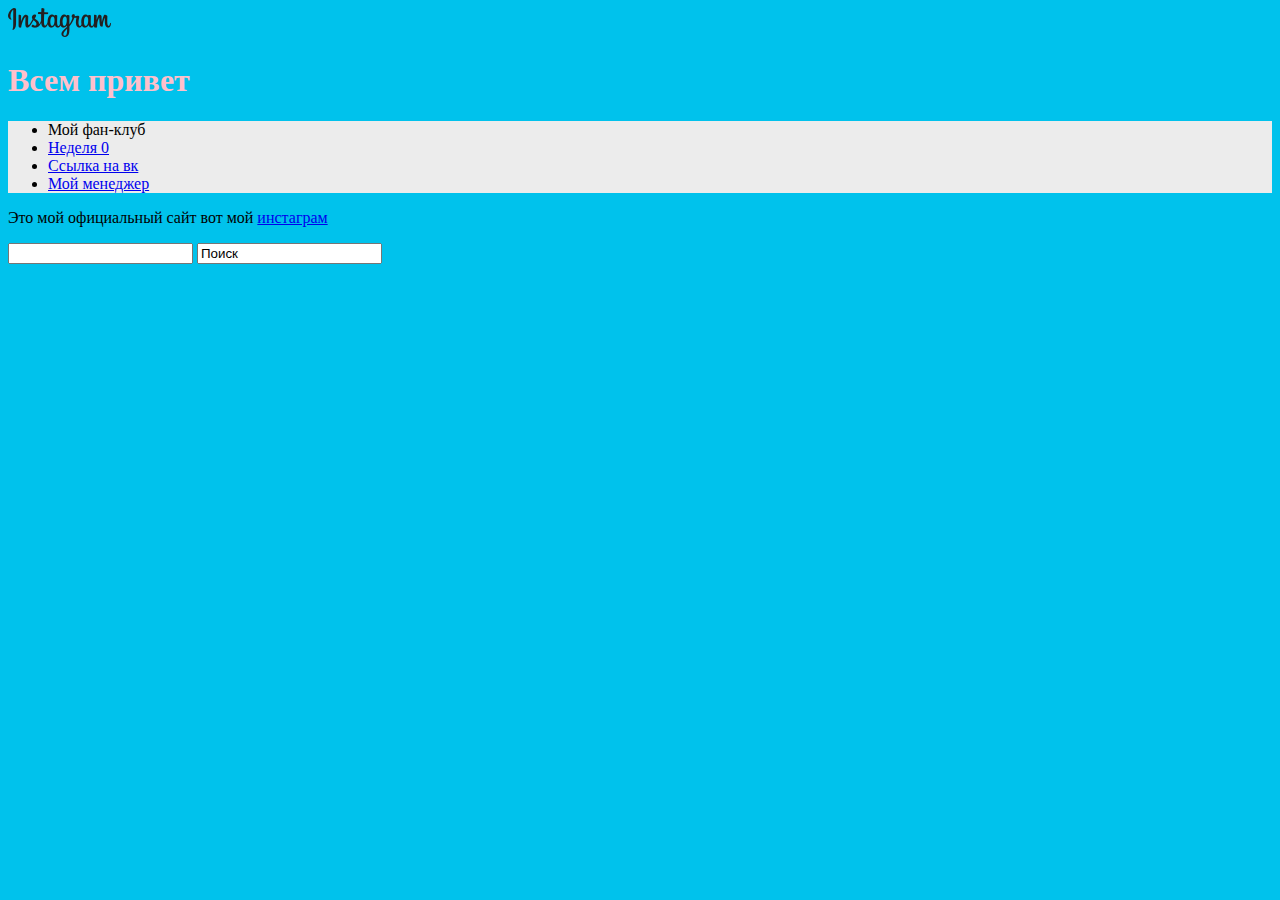
<file: index.html>
<!doctype html>
<html>
    <head>
        <meta charset="utf-8">
        <title>Фан-клуб Ошлыковой Кристины</title>
        <link href="style.css" rel="stylesheet">
    </head>
    <body>
        <header>
        <img src="735145cfe0a4.png">
        <h1>Всем привет</h1>
        <header>
            <div>
                <nav>
                      <ul>
                <li>Мой фан-клуб</li>
                <li><a href="index.html">Неделя 0</a></li>
                <li><a href="https://vk.com/kkkkkkkkkkkkkkkris">Ссылка на вк</a></li>
                <li><a href="https://vk.com/nikitabacherikov">Мой менеджер</a></li>
                </nav>
                <main>
                     <p>Это мой официальный сайт вот мой <a href="https://vk.com/away.php?utf=1&to=https%3A%2F%2Finstagram.com%2Foshlykova.k%3Figshid%3D1qovnxpgsciyj">инстаграм</a></p>
                     <form action="https://www.google.com/search" method="get">
                         <input type="text" name="q">
                         <input type="subnit" value="Поиск">
                         </form>
        <main>
            <div>
    </body>
</html>
</file>
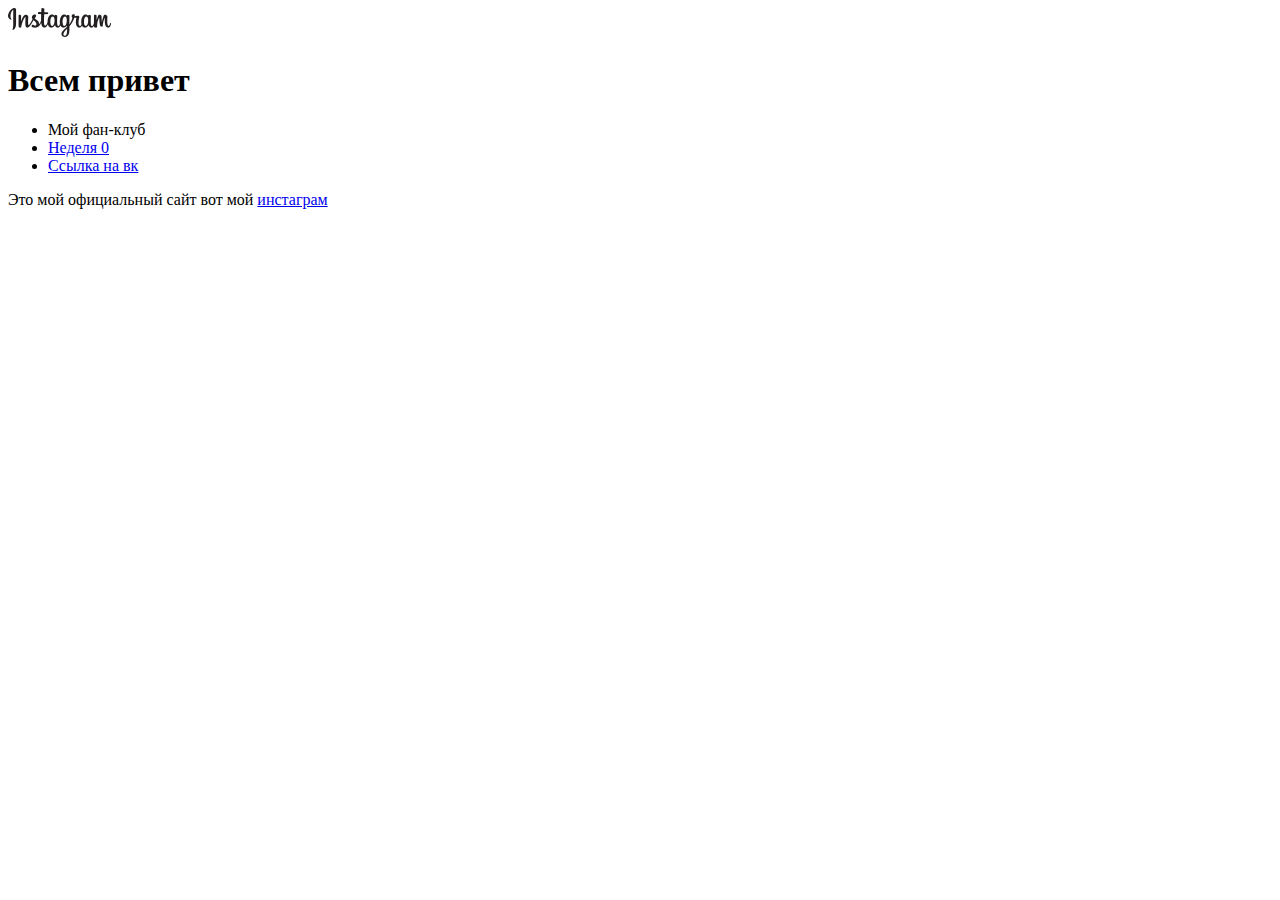
<file: week0.html>
<!doctype html>
<html>
    <head>
        <meta charset="utf-8">
        <title>Фан-клуб Ошлыковой Кристины</title>
    </head>
    <body>
        <header>
        <img src="735145cfe0a4.png">
        <h1>Всем привет</h1>
        <header>
            <div>
                <nav>
                      <ul>
                <li>Мой фан-клуб</li>
                <li><a href="index.html">Неделя 0</a></li>
                <li><a href="index.html">Ссылка на вк</a></li>
                </nav>
                <main>
                     <p>Это мой официальный сайт вот мой <a href="https://vk.com/away.php?utf=1&to=https%3A%2F%2Finstagram.com%2Foshlykova.k%3Figshid%3D1qovnxpgsciyj">инстаграм</a></p> <main>
            <div>
    </body>
</html>
</file>
<file: style.css>
body {
    background-color: #00c2ec;
}
#flex {
    display: flex;
    flex-direction: row;
}
    nav {
        background-color: #ececec;
    }
h1 {
    color: pink;
}
</file>
